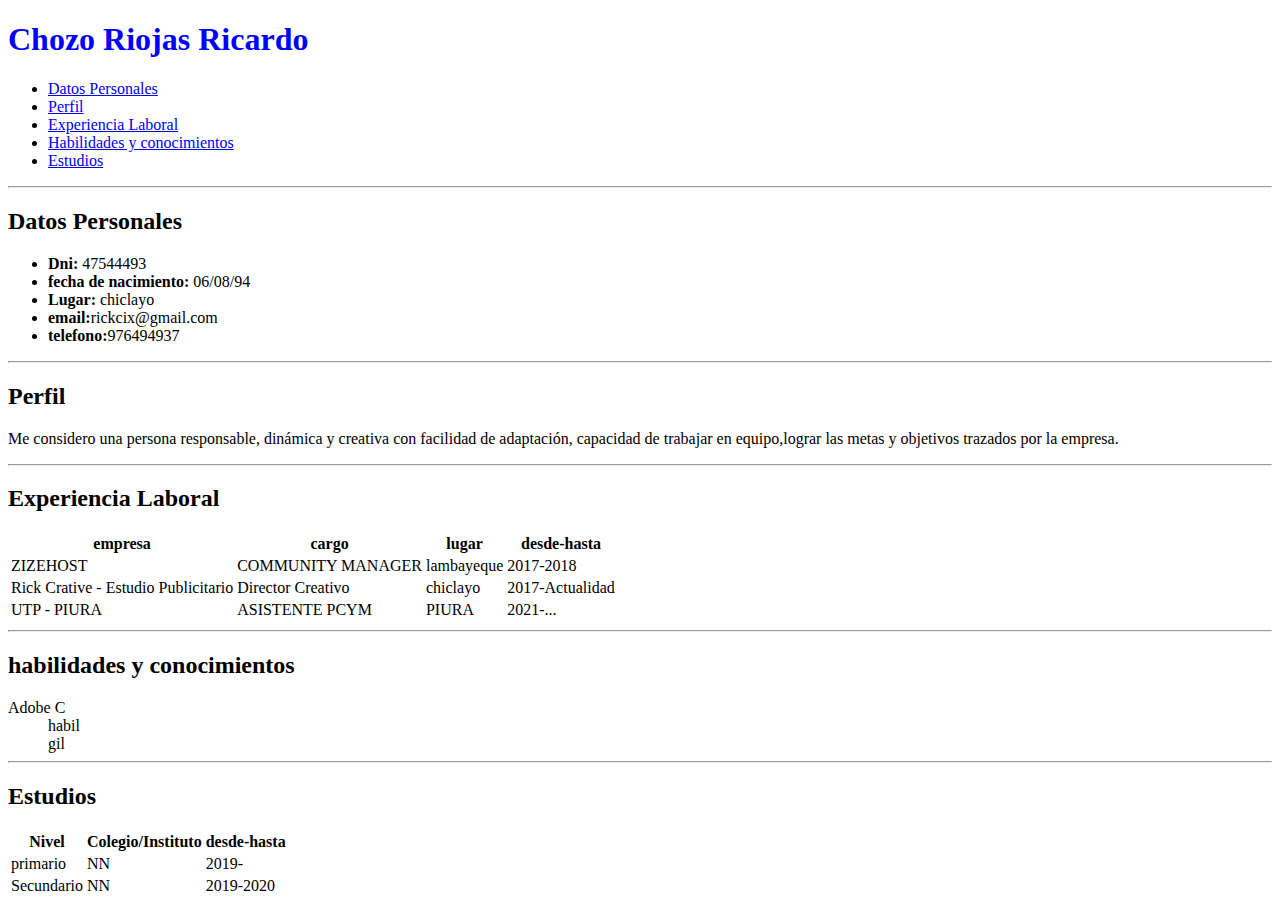
<file: cv_ricardochozo/index.html>
<!DOCTYPE html>
<html lang="en">
<head>
    <meta charset="UTF-8">
    <meta http-equiv="X-UA-Compatible" content="IE=edge">
    <meta name="viewport" content="width=device-width, initial-scale=1.0">
    <title>ricardo chozo riojas</title>
</head>
<body>
    <h1 style="color: blue;">Chozo Riojas Ricardo</h1>
    <ul>
        <li><a href="#">Datos Personales</a></li>
        <li><a href="#">Perfil</a></li>
        <li><a href="#">Experiencia Laboral</a></li>
        <li><a href="#">Habilidades y conocimientos</a></li>
        <li><a href="#">Estudios</a></li> 
    </ul>   
    <hr>
    <h2 id="datos-personales">Datos Personales</h2>
    <ul>
        <li><b>Dni: </b>47544493</li>
        <li><b>fecha de nacimiento: </b>06/08/94</li>
        <li><b>Lugar: </b>chiclayo</li>
        <li><b>email:</b>rickcix@gmail.com</li>
        <li><b>telefono:</b>976494937</li>
    </ul>
    <hr>
    <h2 >Perfil</h2>
    <p>
        
     Me considero una persona responsable, dinámica y
creativa con facilidad de adaptación, capacidad de 
trabajar en equipo,lograr las metas y objetivos trazados 
por la empresa.


    </p>
    <hr>
    <h2 >Experiencia Laboral</h2>
    <table>
        <tr>
            <th>empresa</th>
            <th>cargo</th>
            <th>lugar</th>
            <th>desde-hasta</th>
        </tr>
        <tr>
            <td>ZIZEHOST</td>
            <td>COMMUNITY MANAGER</td>
            <td>lambayeque</td>
            <td>2017-2018</td>
        </tr>
        <tr>
            <td>Rick Crative - Estudio Publicitario</td>
            <td>Director Creativo</td>
            <td>chiclayo</td>
            <td>2017-Actualidad</td>
        </tr>
        
        <tr>
            <td>UTP - PIURA </td>
            <td>ASISTENTE PCYM</td>
            <td>PIURA </td>
            <td>2021-...</td>
        </tr>
    </table>
    <hr>
    <h2 >habilidades y conocimientos</h2>
    <dt>Adobe C</dt><!--titulo -->
    <dd>habil</dd><!-- d -->
    <dd>gil</dd><!-- d -->
    <hr>
    <h2 >Estudios</h2>
    <table>
        <tr>
            <th>Nivel</th>
            <th>Colegio/Instituto</th>
            <th>desde-hasta</th>
        </tr>
        <!--  -->
        <tr>
            <td>primario</td>
            <td>NN</td>
            <td>2019-</td>
        </tr>
        <!-- -->
        <tr>
            <td>Secundario</td>
            <td>NN</td>
            <td>2019-2020</td>
        </tr>
    </table>

</body>
</html>
</file>
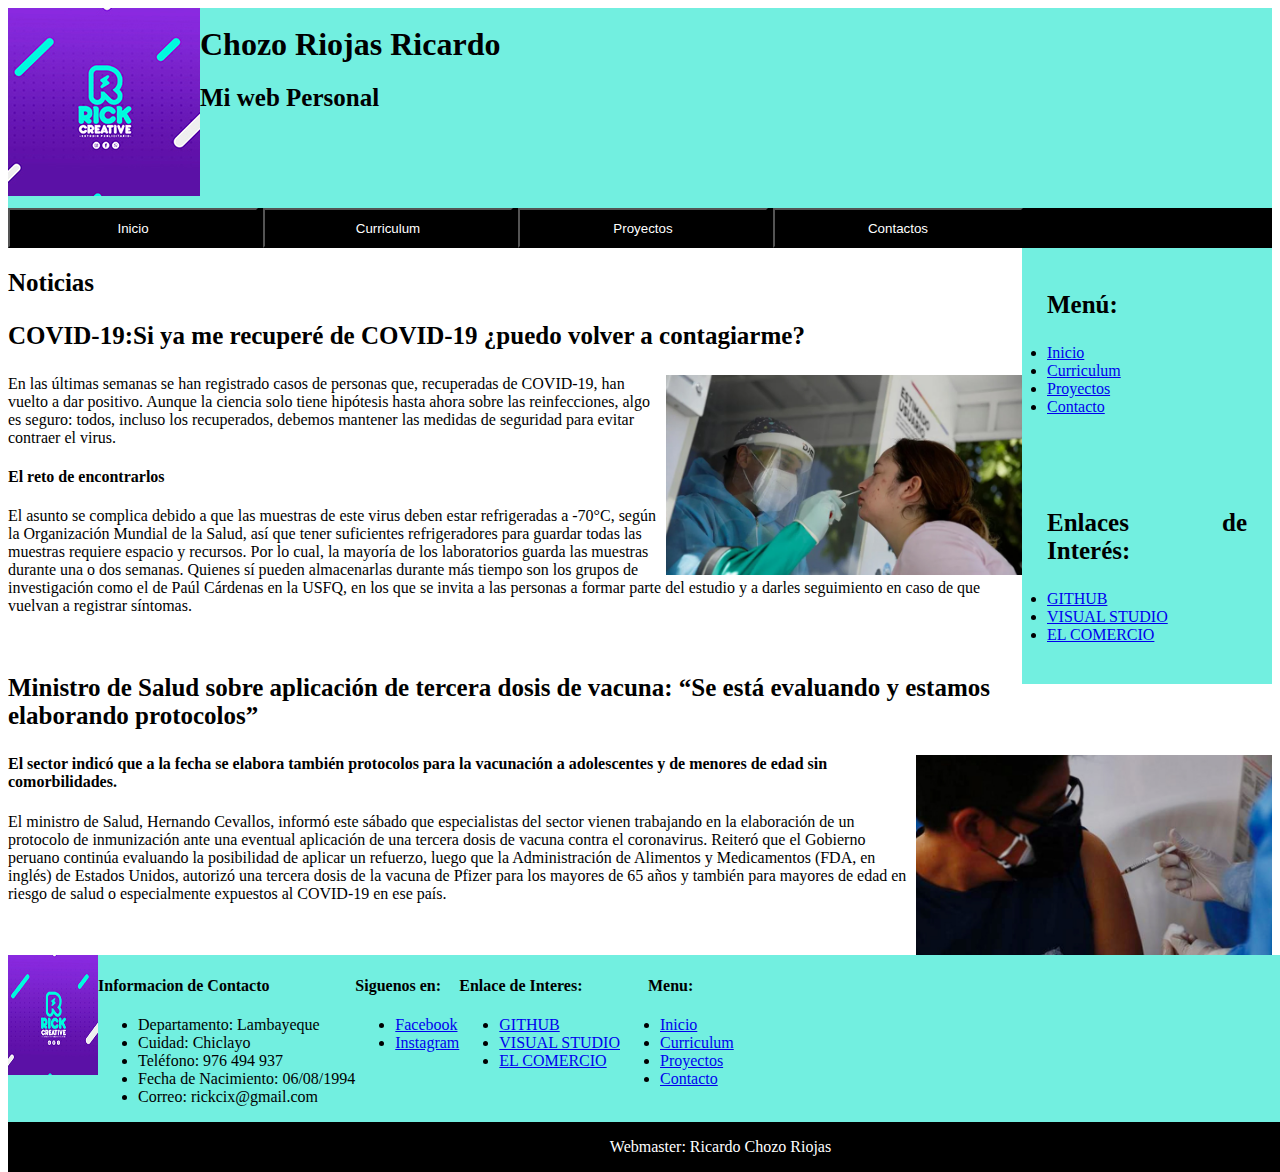
<file: practica02/index.html>
<!DOCTYPE html>
<html lang="es">

<head>
    <meta charset="UTF-8">
    <meta http-equiv="X-UA-Compatible" content="IE=edge">
    <meta name="viewport" content="width=device-width, initial-scale=1.0">
    <link rel="stylesheet" href="css/index.css">
    <title>Web Personal</title>
</head>

<body>

    <header>
        <div id="caja1">
            <img src="img/usuario.jpg" alt="foto" title="ricardo">
        </div>
        <br>
        
        <h1>Chozo Riojas Ricardo</h1>
        <h2>Mi web Personal</h2>
    </header>

    <nav>
        <a rel="stylesheet" href="./index.html"><input type="submit" value="Inicio"></a>
        <a rel="stylesheet" href="./curriculum.html"><input type="submit" value="Curriculum"></a>
        <a rel="stylesheet" href="./proyectos.html"><input type="submit" value="Proyectos"></a>
        <a rel="stylesheet" href="./contactos.html"><input type="submit" value="Contactos"></a>
    </nav>

    <section>
        <aside>
            <div class="grid" id="caja2">
                    <center>
                    <br>
                    <div id="caja3">
                        <h3>Menú:</h3>
                        <li><a href="index.html">Inicio</a></li>
                        <li><a href="curriculum.html">Curriculum</a></li>
                        <li><a href="Proyectos.html">Proyectos</a></li>
                        <li><a href="Contactos.html">Contacto</a></li>
                    </div>
                    <br>
                    <div id="caja4">
                        <h3>Enlaces de Interés:</h3>
                        <li><a href="https://github.com/">GITHUB</a></li>
                        <li><a href="https://visualstudio.microsoft.com/es/">VISUAL STUDIO</a></li>
                        <li><a href="https://elcomercio.pe/">EL COMERCIO</a></li>
                    </div>
                </center>
            </div>

        </aside>
        <h2>Noticias</h2>
        <h3>COVID-19:Si ya me recuperé de COVID-19 ¿puedo volver a contagiarme?</h3>

        <img id="imagen" src="img/covidd.jpg" alt="noticia" title="WhatsApp">
        <p>En las últimas semanas se han registrado casos de personas que, recuperadas de COVID-19, han 
            vuelto a dar positivo. Aunque la ciencia solo tiene hipótesis hasta ahora sobre las reinfecciones, 
            algo es seguro: todos, incluso los recuperados, debemos mantener las medidas de seguridad para 
            evitar contraer el virus.
            <br>
        <h4>El reto de encontrarlos</h4>
        El asunto se complica debido a que las muestras de este virus deben estar refrigeradas a -70°C, 
        según la Organización Mundial de la Salud, así que tener suficientes refrigeradores para guardar
        todas las muestras requiere espacio y recursos. Por lo cual, la mayoría de los laboratorios 
        guarda las muestras durante una o dos semanas.

        Quienes sí pueden almacenarlas durante más tiempo son los grupos de investigación como el de Paúl
         Cárdenas en la USFQ, en los que se invita a las personas a formar parte del estudio y a darles 
         seguimiento en caso de que vuelvan a registrar síntomas.

        </p>
        <br>
        <h3>Ministro de Salud sobre aplicación de tercera dosis de vacuna: “Se está evaluando y estamos 
            elaborando protocolos”</h3>

        <img id="imagen" src="img/covid.jpg" alt="noticia" title="conflicto">
        <p>
        <h4>El sector indicó que a la fecha se elabora también protocolos para la vacunación a adolescentes 
            y de menores de edad sin comorbilidades.</h4>

            El ministro de Salud, Hernando Cevallos, informó este sábado que especialistas del sector vienen
            trabajando en la elaboración de un protocolo de inmunización ante una eventual aplicación de una 
            tercera dosis de vacuna contra el coronavirus. Reiteró que el Gobierno peruano continúa evaluando 
            la posibilidad de aplicar un refuerzo, luego que la Administración de Alimentos y Medicamentos 
            (FDA, en inglés) de Estados Unidos, autorizó una tercera dosis de la vacuna de Pfizer para los 
            mayores de 65 años y también para mayores de edad en riesgo de salud o especialmente expuestos 
            al COVID-19 en ese país.
        </p>

    </section>

    <footer class="Footer">
        <div>
            <section class="img">
                <div>
                    <img src="img/usuario.jpg" width="90" height="120">
                </div>
            </section>
            <section>
                <h4>Informacion de Contacto</h4>
                <ul>
                    <li>Departamento: Lambayeque</li>
                    <li>Cuidad: Chiclayo</li>
                    <li>Teléfono: 976 494 937</li>
                    <li>Fecha de Nacimiento: 06/08/1994</li>
                    <li>Correo: rickcix@gmail.com</li>
                </ul>
            </section>
            <section>
                <h4>Siguenos en:</h4>
                <ul>
                    <li><a href="https://www.facebook.com/RickCreativeCh/">Facebook</a></li>
                    <li><a href="https://www.instagram.com/rick.creative.cix/">Instagram</a></li>
                    
                </ul>
            </section>

            <section>
                <h4>Enlace de Interes:</h4>
                <ul>
                    
                <li><a href="https://github.com/">GITHUB</a></li>
                <li><a href="https://visualstudio.microsoft.com/es/">VISUAL STUDIO</a></li>
                <li><a href="https://elcomercio.pe/">EL COMERCIO</a></li>
                </ul>
            </section>

            <section>
                <h4>&nbsp;&nbsp;&nbsp;&nbsp;&nbsp;&nbsp;&nbsp;Menu:</h4>
                <ul>
                    <li><a href="index.html">Inicio</a></li>
                    <li><a href="curriculum.html">Curriculum</a></li>
                    <li><a href="Proyectos.html">Proyectos</a></li>
                    <li><a href="Contactos.html">Contacto</a></li>
                </ul>
            </section>
        </div>

    </footer>

    <div id="caja5">
        <center>
            <p>Webmaster: Ricardo Chozo Riojas</p>
        </center>
    </div>
</body>

</html>
</file>
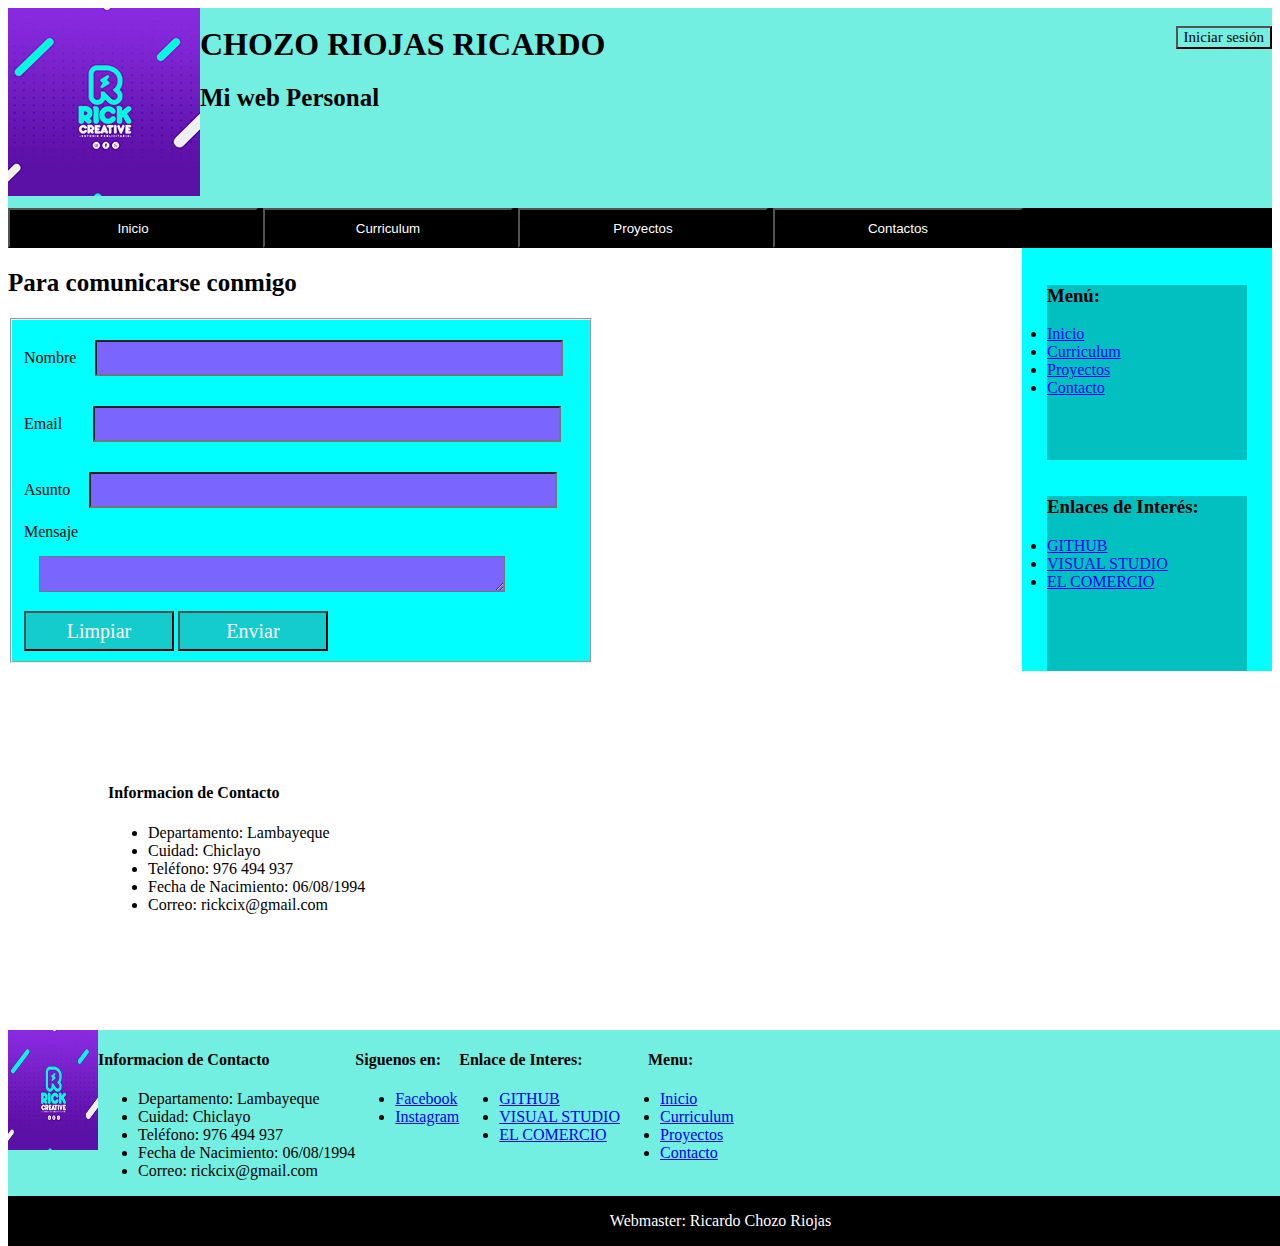
<file: practica02/contactos.html>
<!DOCTYPE html>
<html lang="en">

<head>
    <meta charset="UTF-8">
    <meta http-equiv="X-UA-Compatible" content="IE=edge">
    <meta name="viewport" content="width=device-width, initial-scale=1.0">
    <link rel="stylesheet" href="css/contacto.css">
    <title>Contactos</title>
</head>

<body>
    <header>
        <div id="caja1">
            <img src="img/usuario.jpg" alt="foto" title="ricardo">
        </div>
        <br>
        <div><a href="./sesion.html"><input type="submit" value="Iniciar sesión" id="inicio"></a></div>
        <h1>CHOZO RIOJAS RICARDO</h1>
        <h2>Mi web Personal</h2>
    </header>

    <nav>
        <a rel="stylesheet" href="./index.html"><input type="submit" value="Inicio"></a>
        <a rel="stylesheet" href="./curriculum.html"><input type="submit" value="Curriculum"></a>
        <a rel="stylesheet" href="./proyectos.html"><input type="submit" value="Proyectos"></a>
        <a rel="stylesheet" href="./contactos.html"><input type="submit" value="Contactos"></a>
    </nav>

    <aside>
        <div class="grid" id="caja2">
            <center>
                <br>
                <div id="caja3">
                    <h3>Menú:</h3>
                    <li><a href="index.html">Inicio</a></li>
                    <li><a href="curriculum.html">Curriculum</a></li>
                    <li><a href="Proyectos.html">Proyectos</a></li>
                    <li><a href="Contactos.html">Contacto</a></li>
                </div>
                <br>
                <div id="caja4">
                    <h3>Enlaces de Interés:</h3>
                    <li><a href="https://github.com/">GITHUB</a></li>
                    <li><a href="https://visualstudio.microsoft.com/es/">VISUAL STUDIO</a></li>
                    <li><a href="https://elcomercio.pe/">EL COMERCIO</a></li>
                </div>
            </center>
        </div>

    </aside>
    
   
    <section>

        <h2>Para comunicarse conmigo</h2>
        <form id="Formulario" name="Formulario Contacto">
            <fieldset id="caja6">

                <label for="nombre">Nombre</label>
                <input type="text" name="nombre" id="texto">
                <br>
                <label for="email">Email &nbsp;&nbsp;</label>
                <input type="text" name="email" id="texto">
                <br>
                <label for="asunto">Asunto </label>
                <input type="text" name="asunto" id="texto">
                <br>
                <label for="mensaje">Mensaje</label>
                <br>
                <textarea id="texto" name="mensaje"></textarea>
                <br>
                <div>
                    <input type="reset" value="Limpiar" id="boton">
                    <a rel="stylesheet" href="./index.html"><input type="submit" value="Enviar" id="boton"></a>
                </div>
            </fieldset>
        </form>

    </section>

    <section id="informacion">
        <h4>Informacion de Contacto</h4>
        <ul>
            <li>Departamento: Lambayeque</li>
                    <li>Cuidad: Chiclayo</li>
                    <li>Teléfono: 976 494 937</li>
                    <li>Fecha de Nacimiento: 06/08/1994</li>
                    <li>Correo: rickcix@gmail.com</li>
        </ul>
    </section>
       
  
    
    <footer class="Footer">
        <div>
            <section class="img">
                <div>
                    <img src="img/usuario.jpg" width="90" height="120">
                </div>
            </section>
            <section>
                <h4>Informacion de Contacto</h4>
                <ul>
                    <li>Departamento: Lambayeque</li>
                    <li>Cuidad: Chiclayo</li>
                    <li>Teléfono: 976 494 937</li>
                    <li>Fecha de Nacimiento: 06/08/1994</li>
                    <li>Correo: rickcix@gmail.com</li>
                </ul>
            </section>
            <section>
                <h4>Siguenos en:</h4>
                <ul>
                    <li><a href="https://www.facebook.com/RickCreativeCh/">Facebook</a></li>
                    <li><a href="https://www.instagram.com/rick.creative.cix/">Instagram</a></li>
                    
                </ul>
            </section>

            <section>
                <h4>Enlace de Interes:</h4>
                <ul>
                      <li><a href="https://github.com/">GITHUB</a></li>
                    <li><a href="https://visualstudio.microsoft.com/es/">VISUAL STUDIO</a></li>
                    <li><a href="https://elcomercio.pe/">EL COMERCIO</a></li>
                </ul>
            </section>

            <section>
                <h4>&nbsp;&nbsp;&nbsp;&nbsp;&nbsp;&nbsp;&nbsp;Menu:</h4>
                <ul>
                    <li><a href="index.html">Inicio</a></li>
                    <li><a href="curriculum.html">Curriculum</a></li>
                    <li><a href="Proyectos.html">Proyectos</a></li>
                    <li><a href="Contactos.html">Contacto</a></li>
                </ul>
            </section>
        </div>

    </footer>

    <div id="caja5">
        <center>
            <p>Webmaster: Ricardo Chozo Riojas</p>
        </center>
    </div>
</body>

</html>
</file>
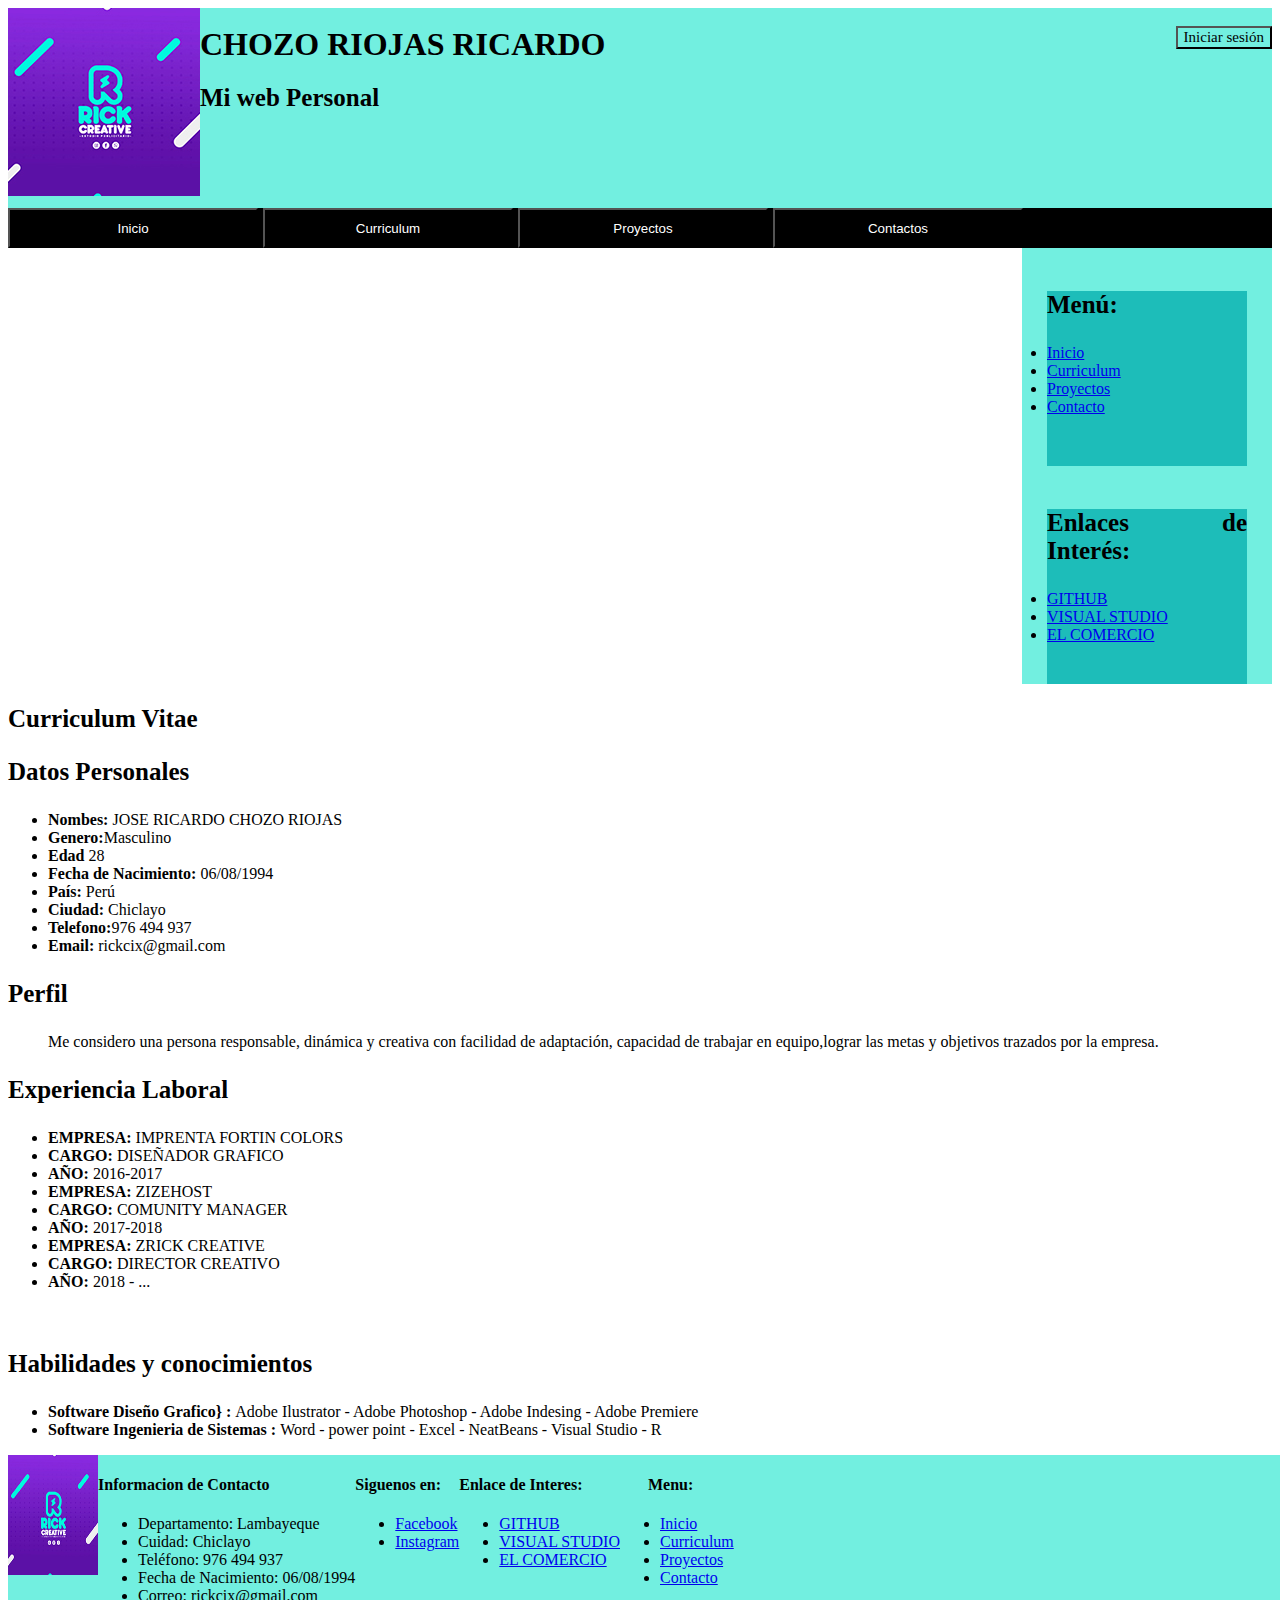
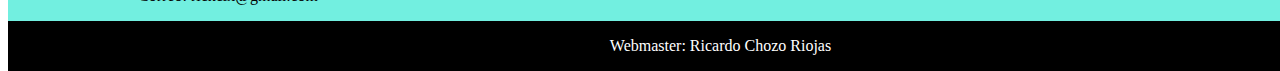
<file: practica02/curriculum.html>
<!DOCTYPE html>
<html lang="es">

<head>
    <meta charset="UTF-8">
    <meta http-equiv="X-UA-Compatible" content="IE=edge">
    <meta name="viewport" content="width=device-width, initial-scale=1.0">
    <link rel="stylesheet" href="css/curriculum.css">
    <title>Curriculum Vitae</title>
</head>

<body>
    <header>
        <div id="caja1">
            <img src="img/usuario.jpg" alt="foto" title="Edwin">
        </div>
        <br>
        <div><a href="./sesion.html"><input type="submit" value="Iniciar sesión" id="inicio"></a></div>
        <h1>CHOZO RIOJAS RICARDO</h1>
        <h2>Mi web Personal</h2>
    </header>

    <nav>
        <a rel="stylesheet" href="./index.html"><input type="submit" value="Inicio"></a>
        <a rel="stylesheet" href="./curriculum.html"><input type="submit" value="Curriculum"></a>
        <a rel="stylesheet" href="./proyectos.html"><input type="submit" value="Proyectos"></a>
        <a rel="stylesheet" href="./contactos.html"><input type="submit" value="Contactos"></a>
    </nav>
<aside>
    <div class="grid" id="caja2">
        <br>
            <center>
            <div id="caja3">

                <h3>Menú:</h3>
                <li><a href="index.html">Inicio</a></li>
                <li><a href="curriculum.html">Curriculum</a></li>
                <li><a href="Proyectos.html">Proyectos</a></li>
                <li><a href="Contactos.html">Contacto</a></li>

            </div>
            <br>
            <div id="caja4">
                <h3>Enlaces de Interés:</h3>
                <li><a href="https://github.com/">GITHUB</a></li>
                <li><a href="https://visualstudio.microsoft.com/es/">VISUAL STUDIO</a></li>
                <li><a href="https://elcomercio.pe/">EL COMERCIO</a></li>
            </div>
        </center>
    </div>

</aside>
    <section>
        
        <h2>Curriculum Vitae</h2>
        <h3>Datos Personales</h3>
        <p>
        <ul>
            <li><strong>Nombes: </strong>JOSE RICARDO CHOZO RIOJAS</li>
            <li><strong>Genero:</strong>Masculino</li>
            <li><strong>Edad </strong>28</li>
            <li><strong>Fecha de Nacimiento: </strong>06/08/1994</li>
            <li><strong>País: </strong>Perú</li>
            <li><strong>Ciudad: </strong>Chiclayo</li>
            <li><strong>Telefono:</strong>976 494 937</li>
            <li><strong>Email: </strong>rickcix@gmail.com</li>
        </ul>
      
        <h3>Perfil</h3>
        <p>
        <ul>
            
                
             Me considero una persona responsable, dinámica y
        creativa con facilidad de adaptación, capacidad de 
        trabajar en equipo,lograr las metas y objetivos trazados 
        por la empresa.
        
        
            </p>
        </ul>

        <h3>Experiencia Laboral</h3>
        <p>
        <ul>
            
            <li><strong>EMPRESA:&nbsp;</strong>IMPRENTA FORTIN COLORS</li>
            <li><strong>CARGO:&nbsp;</strong>DISEÑADOR GRAFICO</li>
            <li><strong>AÑO:&nbsp;</strong>2016-2017</li>

            <li><strong>EMPRESA:&nbsp;</strong>ZIZEHOST</li>
            <li><strong>CARGO:&nbsp;</strong>COMUNITY MANAGER</li>
            <li><strong>AÑO:&nbsp;</strong>2017-2018</li>

            
            <li><strong>EMPRESA:&nbsp;</strong>ZRICK CREATIVE</li>
            <li><strong>CARGO:&nbsp;</strong>DIRECTOR CREATIVO</li>
            <li><strong>AÑO:&nbsp;</strong>2018 - ...</li>
        </ul>

        <br>

        <h3>Habilidades y conocimientos </h3>
        <ul>
            
            <li><strong>Software Diseño Grafico} :&nbsp;</strong>Adobe Ilustrator - Adobe Photoshop - Adobe Indesing - Adobe Premiere</li>
            <li><strong>Software Ingenieria de Sistemas :&nbsp;</strong>Word - power point - Excel - NeatBeans - Visual Studio - R</li>
            
        </ul>


    </section>

    <footer class="Footer">
        <div>
            <section class="img">
                <div>
                    <img src="img/usuario.jpg" width="90" height="120">
                </div>
            </section>
            <section>
                <h4>Informacion de Contacto</h4>
                <ul>
                    <li>Departamento: Lambayeque</li>
                    <li>Cuidad: Chiclayo</li>
                    <li>Teléfono: 976 494 937</li>
                    <li>Fecha de Nacimiento: 06/08/1994</li>
                    <li>Correo: rickcix@gmail.com</li>
                </ul>
            </section>
            <section>
                <h4>Siguenos en:</h4>
                <ul>
                    <li><a href="https://www.facebook.com/RickCreativeCh/">Facebook</a></li>
                    <li><a href="https://www.instagram.com/rick.creative.cix/">Instagram</a></li>
                    
                </ul>
            </section>

            <section>
                <h4>Enlace de Interes:</h4>
                <ul>
                    
                <li><a href="https://github.com/">GITHUB</a></li>
                <li><a href="https://visualstudio.microsoft.com/es/">VISUAL STUDIO</a></li>
                <li><a href="https://elcomercio.pe/">EL COMERCIO</a></li>
                </ul>
            </section>

            <section>
                <h4>&nbsp;&nbsp;&nbsp;&nbsp;&nbsp;&nbsp;&nbsp;Menu:</h4>
                <ul>
                    <li><a href="index.html">Inicio</a></li>
                    <li><a href="curriculum.html">Curriculum</a></li>
                    <li><a href="Proyectos.html">Proyectos</a></li>
                    <li><a href="Contactos.html">Contacto</a></li>
                </ul>
            </section>
        </div>

    </footer>

    <div id="caja5">
        <center>
            <p>Webmaster: Ricardo Chozo Riojas</p>
        </center>
    </div>
</body>

</html>
</file>
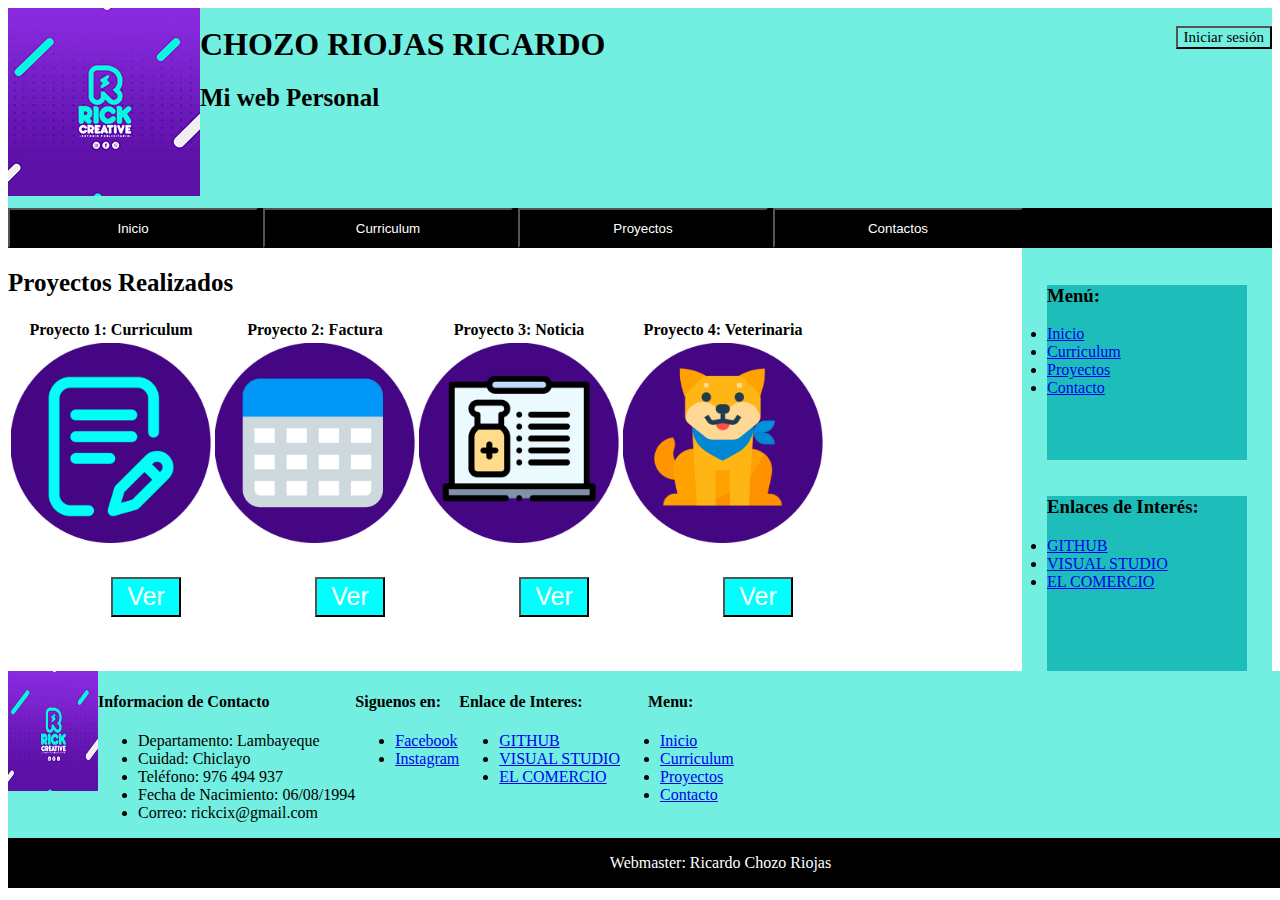
<file: practica02/proyectos.html>
<!DOCTYPE html>
<html lang="en">
<head>
    <meta charset="UTF-8">
    <meta http-equiv="X-UA-Compatible" content="IE=edge">
    <meta name="viewport" content="width=device-width, initial-scale=1.0">
    <link rel="stylesheet" href="css/proyectos.css">
    <title>Proyectos</title>
</head>
<body>
    <header>
        <div id="caja1">
            <img src="img/usuario.jpg" alt="foto" title="Ricardo">
        </div>
        <br>
        <div><a href="./sesion.html"><input type="submit" value="Iniciar sesión" id="inicio"></a></div>
        <h1>CHOZO RIOJAS RICARDO</h1>
        <h2>Mi web Personal</h2>
    </header>

    <nav>
        <a rel="stylesheet" href="./index.html"><input type="submit" value="Inicio"></a>
        <a rel="stylesheet" href="./curriculum.html"><input type="submit" value="Curriculum"></a>
        <a rel="stylesheet" href="./proyectos.html"><input type="submit" value="Proyectos"></a>
        <a rel="stylesheet" href="./contactos.html"><input type="submit" value="Contactos"></a>
    </nav>

    <aside>
        <div class="grid" id="caja2">
                <center>
                <br>
                <div id="caja3">
                    <h3>Menú:</h3>
                    <li><a href="index.html">Inicio</a></li>
                    <li><a href="curriculum.html">Curriculum</a></li>
                    <li><a href="Proyectos.html">Proyectos</a></li>
                    <li><a href="Contactos.html">Contacto</a></li>
                </div>
                <br>
                <div id="caja4">
                    <h3>Enlaces de Interés:</h3>
                    <li><a href="https://github.com/">GITHUB</a></li>
                    <li><a href="https://visualstudio.microsoft.com/es/">VISUAL STUDIO</a></li>
                    <li><a href="https://elcomercio.pe/">EL COMERCIO</a></li>
                </div>
                </center>
        </div>

    </aside>

    <section>
           
        <h2>Proyectos Realizados</h2>
       <table>
           <tbody>
        <tr>
            
            <th>Proyecto 1: Curriculum </th>
            <th>Proyecto 2: Factura</th>
            <th>Proyecto 3: Noticia </th>
            <th>Proyecto 4: Veterinaria</th>
        </tr>
        <tr>
            <td><img id="imagen" src="img/curriculum.png"></td>
            <td><img id="imagen" src="img/tabla.png"></td>
            <td><img id="imagen" src="img/noticia.png"></td>
            <td><img id="imagen"src="img/vet.png"></td>
          
        </tr>
        <tr>
            <td><a rel="stylesheet" href="PROYECTOS/PROYECTO 01/CV.html"><input id="ver" type="submit" value="Ver"></a></td>
            <td><a rel="stylesheet" href="PROYECTOS/PROYECTO 02/factura.html"><input id="ver" type="submit" value="Ver"></a></td>
            <td><a rel="stylesheet" href="PROYECTOS/PROYECTO 03/NOTICIA.html"><input id="ver" type="submit" value="Ver"></a></td>
            <td><a rel="stylesheet" href="PROYECTOS/PROYECTO 04/VETERINARIA.html"><input id="ver" type="submit" value="Ver"></a></td>
        </tr>
       
        
    </tbody>
    </table>
          
    </section>
    

    <footer class="Footer">
        <div>
            <section class="img">
                <div>
                    <img src="img/usuario.jpg" width="90" height="120">
                </div>
            </section>
            <section>
                <h4>Informacion de Contacto</h4>
                <ul>
                    <li>Departamento: Lambayeque</li>
                    <li>Cuidad: Chiclayo</li>
                    <li>Teléfono: 976 494 937</li>
                    <li>Fecha de Nacimiento: 06/08/1994</li>
                    <li>Correo: rickcix@gmail.com</li>
                </ul>
            </section>
            <section>
                <h4>Siguenos en:</h4>
                <ul>
                    <li><a href="https://www.facebook.com/RickCreativeCh/">Facebook</a></li>
                    <li><a href="https://www.instagram.com/rick.creative.cix/">Instagram</a></li>
                </ul>
            </section>

            <section>
                <h4>Enlace de Interes:</h4>
                <ul>
                    <li><a href="https://github.com/">GITHUB</a></li>
                    <li><a href="https://visualstudio.microsoft.com/es/">VISUAL STUDIO</a></li>
                    <li><a href="https://elcomercio.pe/">EL COMERCIO</a></li>
                </ul>
            </section>

            <section>
                <h4>&nbsp;&nbsp;&nbsp;&nbsp;&nbsp;&nbsp;&nbsp;Menu:</h4>
                <ul>
                    <li><a href="index.html">Inicio</a></li>
                    <li><a href="curriculum.html">Curriculum</a></li>
                    <li><a href="Proyectos.html">Proyectos</a></li>
                    <li><a href="Contactos.html">Contacto</a></li>
                </ul>
            </section>
        </div>

    </footer>

    <div id="caja5">
        <center>
            <p>Webmaster: Ricardo Chozo Riojas </p>
        </center>
    </div>
</body>
</html>
</file>
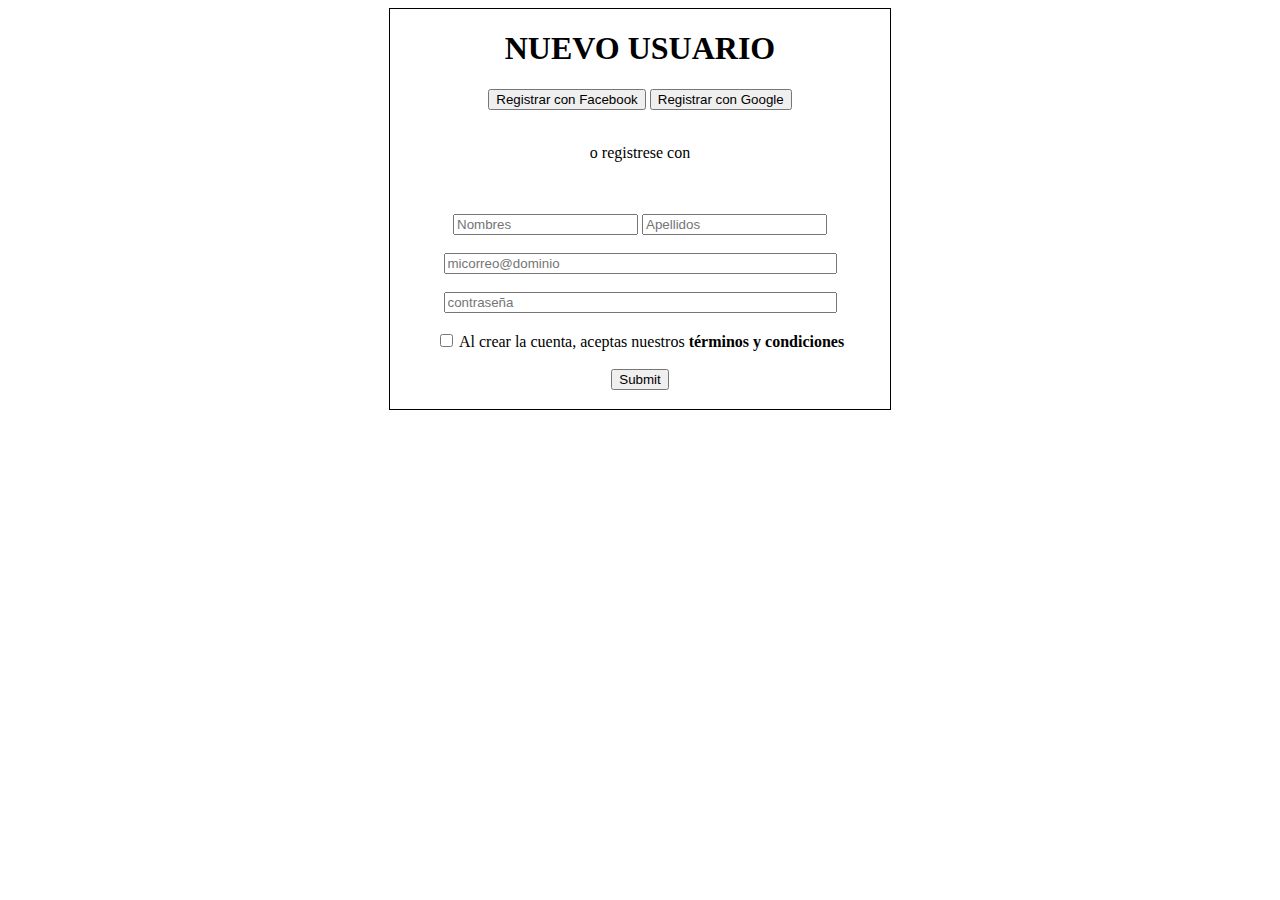
<file: cv_ricardochozo/LOGIN/indes.html>
<!DOCTYPE html>
<html lang="en">
<head>
    <meta charset="UTF-8">
    <meta http-equiv="X-UA-Compatible" content="IE=edge">
    <meta name="viewport" content="width=div, initial-scale=1.0">
    <title>Document</title>
</head>
<body>
    
    <center>
    <div style="border: 1px solid; width: 500px; height: 400px;">
      <h1>NUEVO USUARIO</h1>
      <input type="submit" value="Registrar con Facebook">
      <input type="submit" value="Registrar con Google">
      <br><br>
      <p> o registrese con </p>
      <br><br>
      <input type="text"placeholder="Nombres">
      <input type="text"placeholder="Apellidos">
      <br><br>
      <input type="email"placeholder="micorreo@dominio" size="46">
      <br><br>
      <input type="password"placeholder="contraseña" size="46">
      <br><br>
      <input type="checkbox">
      <span>
          Al crear la cuenta, aceptas nuestros <b>términos y condiciones</b> 
      </span>
      <br><br>
      <input type="submit">
    </div>
    
    </center>

   
</body>
</html>
</file>
<file: practica02/css/index.css>
#caja1{
    float: left;
    height: 150px;
  
}
header{
    background-color:rgb(114, 239, 224);
    height: 200px;
  
}

#inicio{
    float: right;
    height: auto;
    width: auto;
    background-color: rgb(114, 239, 224);
    color: rgb(0, 0, 0);
    font-family: 'Segoe UI';
    font-size: 15px;
    
}

h1{
    margin: auto;
    font-family: 'Segoe UI';
    height: auto;
}


h2{
    font-family: 'Segoe UI';
    font-size: 25px;
    
}
h3{
    font-family: calibri;
    font-size: 25px;  
}

h4{
    
    font-family: calibri;
    font-size: 16px;  
}

nav{
    position: center;
    background-color: black;
    font-family: 'Segoe UI';
    font-size: 20px;
    height: 40px;  

}

input{
    background-color: black;
    color: white;
    height: 40px;
    width: 250px;
}


.grid {
    display: grid;
    grid-template-columns:  1fr;
    grid-template-rows: 1fr;
}
    
#caja2{
    float:right;
    background-color: rgb(114, 239, 224);
    width: 250px;
    height: auto;
    font-family: calibri;  
}

#caja3{
    background-color: rgba(114, 239, 224);
    width: 200px;
    height: 175px;
    font-family: calibri;  
    text-align:justify;
}

#caja4{
    background-color: rgba(114, 239, 224);
    width: 200px;
    height: 175px;
    font-family: calibri;  
    text-align:justify;
}


#caja5{
    float: left;
    width: 1425px; 
    background-color: black;
    color: white;

}

.Footer{
    float: left;
    font-family: calibri;     
    background-color: rgb(114, 239, 224);
    width: 1425px;   
}
.img{
    float: left;
}

#imagen{
    float:right;
    height: 200px;

}

section{
    float: left;
}
</file>
<file: practica02/css/contacto.css>
#caja1{
    float: left;
    height: 150px;
}
header{
    background-color:rgb(114, 239, 224);
    height: 200px;
  
}

nav{
    position: center;
    background-color: black;
    font-family: 'Segoe UI';
    font-size: 20px;
    height: 40px;  

}

h1{
    margin: auto;
    font-family: 'Segoe UI';
    height: auto;
}


h2{
    font-family: 'Segoe UI';
    font-size: 25px;
    
}

#inicio{
    float: right;
    height: auto;
    width: auto;
    background-color: rgb(114, 239, 224);
    color: black;
    font-family:'Segoe UI';
    font-size: 15px;
    
}

#caja2{
    float:right;
    background-color: cyan;
    width: 250px;
    height: auto;
    font-family: calibri;  
}

#caja3{
    background-color: rgba(4, 173, 173, 0.767);
    width: 200px;
    height: 175px;
    font-family: calibri;  
    text-align:justify;
}

#caja4{
    background-color: rgba(4, 173, 173, 0.767);
    width: 200px;
    height: 175px;
    font-family: calibri;  
    text-align:justify;
}

input{
    background-color: black;
    color: white;
    height: 40px;
    width: 250px;
}

#caja5{
    float: left;
    width: 1425px; 
    background-color: black;
    color: white;

}

.Footer{
    float: left;
    font-family: calibri;     
    background-color: rgb(114, 239, 224);
    width: 1425px;    
    
}
.img{
    float: left;
    
}

section{
    float: left;
}

#caja6{
    background-color: rgb(0, 255, 255);
}

#texto{
    background-color: rgb(122, 102, 255);
    width: 460px;
    height: 30px;
    margin: 15px;
}

#boton{
    background-color:rgb(21, 204, 204);
    font-family: verdana;
    font-size: 20px;
    width: 150px;
}

#informacion{
    margin: 100px;
    font-family: calibri;
    text-align:justify;
    
}
</file>
<file: practica02/css/curriculum.css>
#caja1{
    float: left;
    height: 150px;
}
header{
    background-color:rgb(114, 239, 224);
    height: 200px;
  
}

#inicio{
    float: right;
    height: auto;
    width: auto;
    background-color: rgb(114, 239, 224);
    color: black;
    font-family:'Segoe UI';
    font-size: 15px;
    
}

h1{
    margin: auto;
    font-family: 'Segoe UI';
    height: auto;
}


h2{
    font-family: 'Segoe UI';
    font-size: 25px;
    
}
h3{
    font-family: calibri;
    font-size: 25px;  
}

nav{
    position: center;
    background-color: black;
    font-family: 'Segoe UI';
    font-size: 20px;
    height: 40px;  

}

input{
    background-color: black;
    color: white;
    height: 40px;
    width: 250px;
}


.grid {
    float: right;
    display: grid;
    grid-template-columns:  1fr;
    grid-template-rows: 1fr;
    mask-position: center;
}
    
#caja2{
    float:right;
    background-color: rgb(114, 239, 224);
    width: 250px;
    height: auto;
    font-family: calibri;  
}

#caja3{
    
    
    background-color: rgba(4, 173, 173, 0.767);
    width: 200px;
    height: 175px;
    font-family: calibri;  
    text-align:justify;
}

#caja4{
    float:top;
    background-color: rgba(4, 173, 173, 0.767);
    width: 200px;
    height: 175px;
    font-family: calibri;  
    text-align:justify;
}

#caja5{
    float: left;
    width: 1425px; 
    background-color: black;
    color: white;


}

.Footer{
    float: left;
    font-family: calibri;     
    background-color: rgb(114, 239, 224);
    width: 1425px; 
}
.img{
    float: left;
}


section{
    float: left;
}
</file>
<file: practica02/css/proyectos.css>
#caja1{
    float: left;
    height: 150px;
}
header{
    background-color:rgb(114, 239, 224);
    height: 200px;
  
}

nav{
    position: center;
    background-color: black;
    font-family: 'Segoe UI';
    font-size: 20px;
    height: 40px;  

}

#inicio{
    float: right;
    height: auto;
    width: auto;
    background-color: rgb(114, 239, 224);
    color: black;
    font-family:'Segoe UI';
    font-size: 15px;
    
}

h1{
    margin: auto;
    font-family: 'Segoe UI';
    height: auto;
}


h2{
    font-family: 'Segoe UI';
    font-size: 25px;
    
}

#caja2{
    float:right;
    background-color: rgb(114, 239, 224);
    width: 250px;
    height: auto;
    font-family: calibri;  
}

#caja3{
    background-color: rgba(4, 173, 173, 0.767);
    width: 200px;
    height: 175px;
    font-family: calibri;  
    text-align:justify;
}

#caja4{
    background-color: rgba(4, 173, 173, 0.767);
    width: 200px;
    height: 175px;
    font-family: calibri;  
    text-align:justify;
}


input{
    background-color: black;
    color: white;
    height: 40px;
    width: 250px;
}

#caja5{
    float: left;
    width: 1425px; 
    background-color: black;
    color: white;

}

.Footer{
    float: left;
    font-family: calibri;     
    background-color: rgb(114, 239, 224);
    width: 1425px;    
    
}
.img{
    float: left;
    
}

section{
    float: left;
}

#imagen{
    float:right;
    height: 200px;

}




#ver{
    background-color: aqua;
    height: 40px;  
    width: 70px;
    float: right;
    margin: 30px;
    font-size: 25px;
}
</file>
